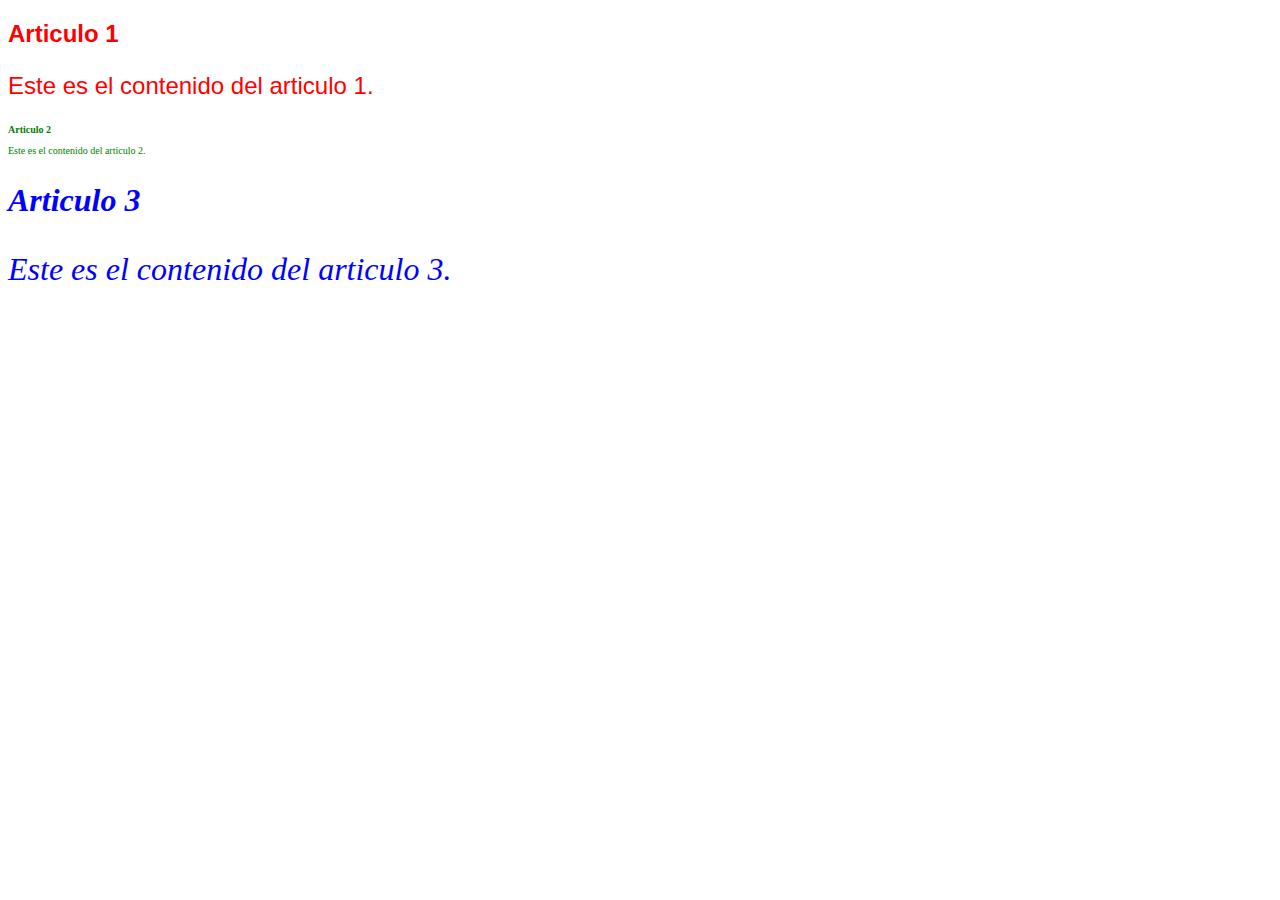
<file: ejercicioColor/index.html>
<!DOCTYPE html>
<html lang="en">
<head>
    <meta charset="UTF-8">
    <meta name="viewport" content="width=device-width, initial-scale=1.0">
    <title>Colores :D</title>
    <link rel="stylesheet" href="css/style.css">
</head>
<body>
    <section>
        <article>
            <h2 class="texto-rojo">Articulo 1</h2>
            <p class="texto-rojo">Este es el contenido del articulo 1.</p>
        </article>
        <article>
            <h2 class="texto-green">Articulo 2</h2>
            <p class="texto-green">Este es el contenido del articulo 2.</p>
        </article>
        <article>
            <h2 class="texto-blue">Articulo 3</h2>
            <p class="texto-blue">Este es el contenido del articulo 3.</p>
        </article>
    </section>
    
</body>
</html>
</file>
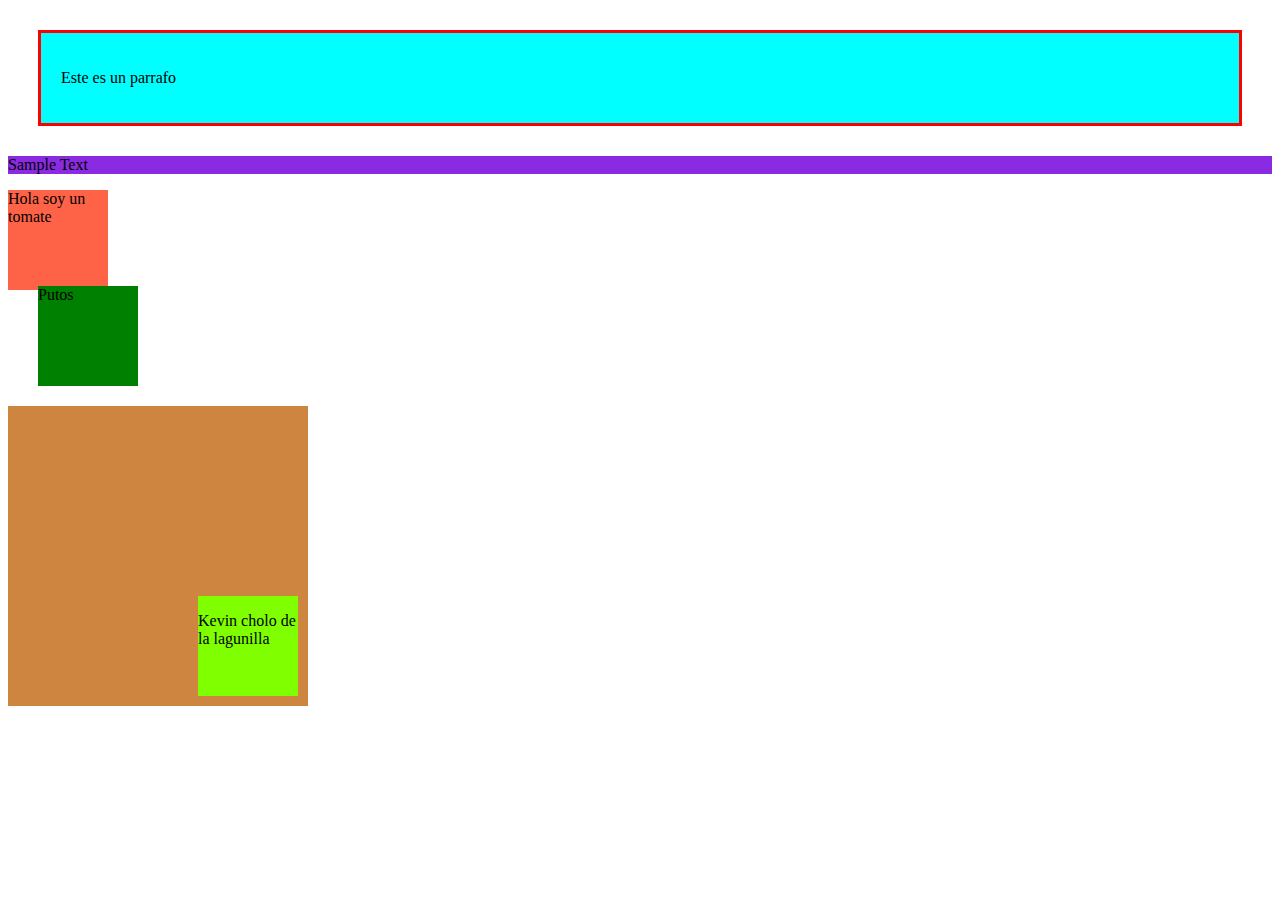
<file: elementos/index.html>
<!DOCTYPE html>
<html lang="en">
<head>
    <meta charset="UTF-8">
    <meta name="viewport" content="width=device-width, initial-scale=1.0">
    <link rel="stylesheet" href="css/style.css">
    <title>Document</title>
</head>
<body>
    <div class = "box">
        <p> Este es un parrafo </p>
    </div>
    <div class = "box2">
        <p> Sample Text </p>
    </div>
    <div class = "box3">
        <p>Hola soy un tomate</p>
    </div>
    <div class="box4">
        <p>Putos</p>
    </div>
    <div class="container">
    <div class = "box5">
        <p>Kevin cholo de la lagunilla</p>
    </div>
    </div>
</body>
</html>
</file>
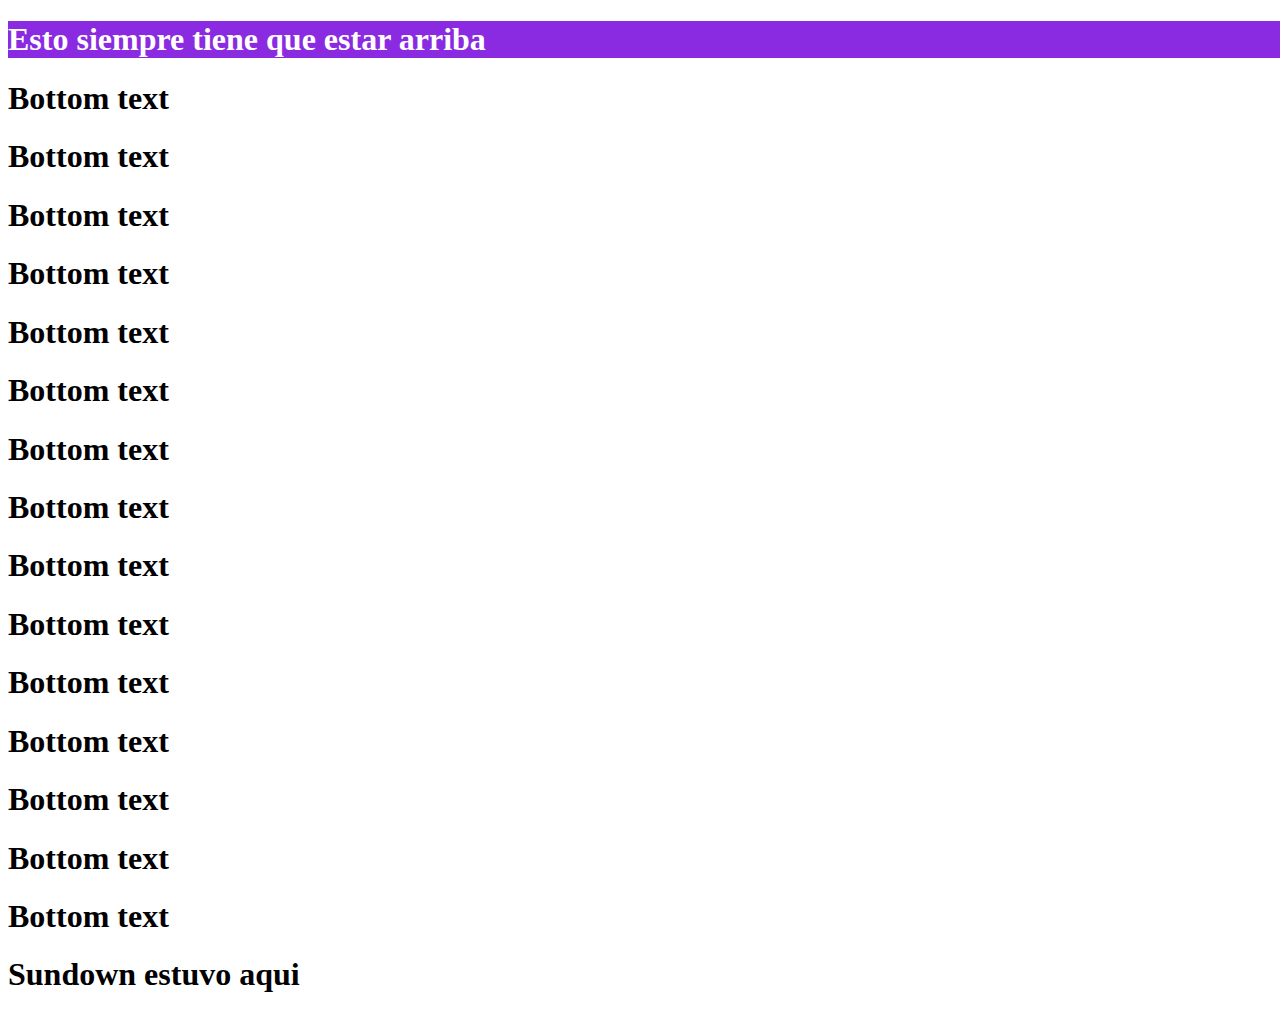
<file: FIXED/index.html>
<!DOCTYPE html>
<html lang="en">
<head>
    <meta charset="UTF-8">
    <meta name="viewport" content="width=device-width, initial-scale=1.0">
    <title>Document</title>
    <link rel="stylesheet" href="css/style.css">
</head>
<body>
    <header>
        <h1>Sample text</h1>
        <h1>Bottom text</h1>
        <h1>Bottom text</h1>
        <h1>Bottom text</h1>
        <h1>Bottom text</h1>
        <h1>Bottom text</h1>
        <h1>Bottom text</h1>
        <h1>Bottom text</h1>
        <h1>Bottom text</h1>    
        <h1>Bottom text</h1>
        <h1>Bottom text</h1>
        <h1>Bottom text</h1>
        <h1>Bottom text</h1>
        <h1>Bottom text</h1>
        <h1>Bottom text</h1>
        <h1>Bottom text</h1>                    
        <h1>Sundown estuvo aqui</h1>
        <h1 class="fixed">Esto siempre tiene que estar arriba </h1>
    </header>
</body>
</html>
</file>
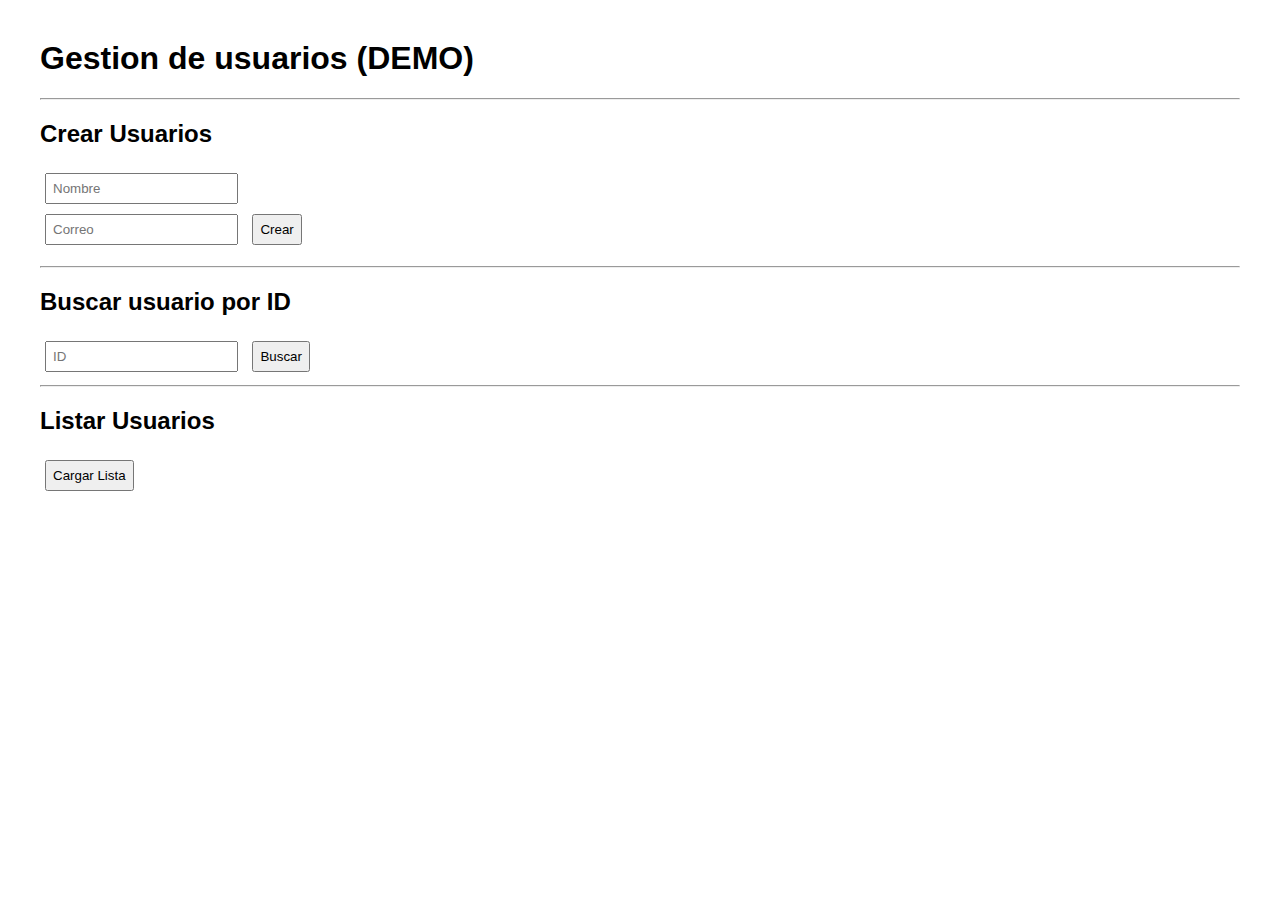
<file: List/src/main/resources/static/index.html>
<!DOCTYPE html>
<html lang="en">
<head>
    <meta charset="UTF-8">
    <title>Demo Usuarios</title>
    <style>
        body {
            font-family: Arial, sans-serif;
            margin: 40px;
        }
        input, button {
            padding: 6px;
            margin: 5px;
        }
        .error{
            color: red;
            margin: 5px;
        }
        .success{
            color: green;
            margin-top: 5px;
        }
        .user-card {
            border: 1px solid #aaa;
            padding: 10px;
            margin-top: 10px;
            width: 260px;
        }
        </style>
</head>
<body>

<h1>Gestion de usuarios (DEMO)</h1>

<hr>

<h2>Crear Usuarios</h2>
<input id="name" type="text" placeholder="Nombre">
<br>
<input id="email" type="text" placeholder="Correo">
<button onclick="createUser()">Crear</button>
<p id="create-msg"></p>

<hr>

<h2> Buscar usuario por ID</h2>
<input id="userId" type="number" placeholder="ID">
<button onclick="getUser()">Buscar</button>
<div id = "user-result"></div>

<hr>

<h2>Listar Usuarios</h2>
<button onclick="loadUsers()">Cargar Lista</button>
<div id = "user-result"></div>

<script>
    async function createUser() {
        const name = document.getElementById('name').value;
        const email = document.getElementById('email').value;
        const msg = document.getElementById('create-msg').value;
    }
</script>

</body>
</html>
</file>
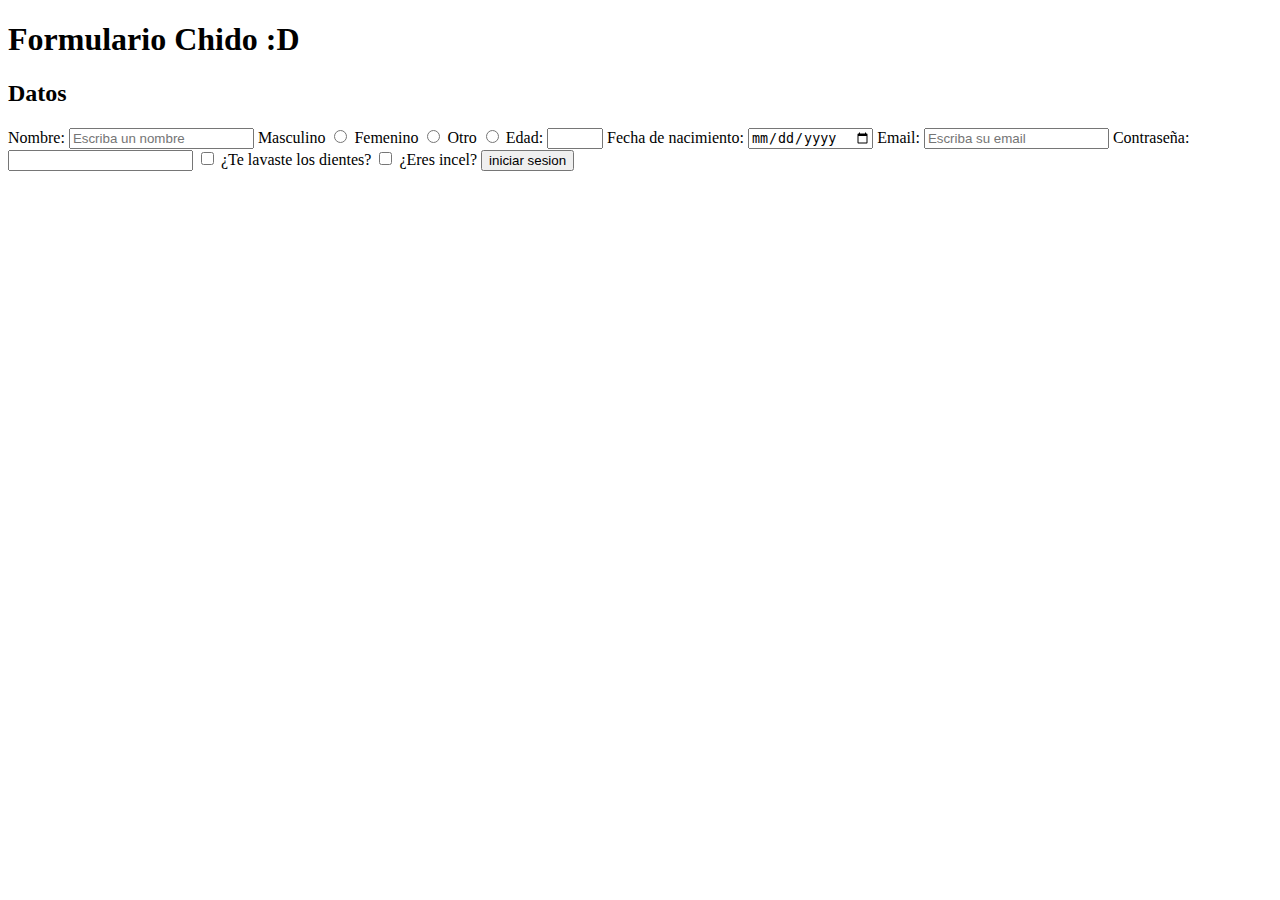
<file: formulario.html>
<!DOCTYPE html>
<html lang="en">
<head>
    <title>Hola como estas yo muy bien tu que tal</title>
</head>
<body>
    <header>
        <h1>Formulario Chido :D</h1>
    </header>
    <main>
        <section>
            <h2>Datos</h2>
            <form action="#">
                <label for="nombre">Nombre: </label>
                <input type="text" id="nombre" required placeholder="Escriba un nombre">
                <label for="sexMasc">Masculino</label>
                <input type="radio" id="sexMasc" name="sexo" value="Masculino">
                <label for="sexFem">Femenino</label>
                <input type="radio" id="sexFem" name="sexo" value="Femenino">
                <label for="sexGay">Otro</label>
                <input type="radio" id="sexGay" name="sexo" value="Otro">
                <label for="edad">Edad: </label>
                <input type="number" id="edad" min="0" max="99">
                <label for="fecha">Fecha de nacimiento: </label>
                <input type="date" id="fecha" name="fecha de nacimiento">
                <label for="email">Email: </label>
                <input type="text" id="email" required placeholder="Escriba su email">
                <label for="contrasena">Contraseña: </label>
                <input type="password" id="contrasena" name ="contrasena" required minlength="10">
                <input type="checkbox" id="opcion1" name="Dientes" value="value1">
                <label for="opcion1">¿Te lavaste los dientes?</label>
                <input type="checkbox" id="opcion2" name="Nopor" value="value2">
                <label for="opcion2">¿Eres incel?</label>
                <input type="submit" value="iniciar sesion"/>

            </form>
        </section>
    </main>
</body>
</html>
</file>
<file: ejercicioColor/css/style.css>
.texto-rojo{
    color:red;
    font-style: bold;
    font-family: Arial;
    font-size: x-large;
}
.texto-green{
    color:green;
    font-style: bold;
    font-family:Impact;
    font-size: x-small;
}
.texto-blue{
    color:blue;
    font-style: italic;
    font-family: cursive;
    font-size: xx-large;
}
</file>
<file: elementos/css/style.css>
.box{
    margin: 30px;
    padding: 20px;
    border: 3px solid red;
    background-color: aqua;
}
.box2{
    background-color: blueviolet;
}
.box3{
    width: 100px;
    height: 100px;
    background-color: tomato;
    position: static;
}
.box4{
    width: 100px;
    height: 100px;
    background-color: green;
    position: relative;
    bottom: 20px;
    left: 30px;
}
.box5{
    width: 100px;
    height: 100px;
    background-color: chartreuse;
    position: absolute;
    bottom: 10px;
    right: 10px;
}
.container{
    width: 300px;
    height: 300px;
    background-color: peru;
    position: relative;
}
</file>
<file: FIXED/css/style.css>
.fixed{
    position: fixed;
    top: 0;
    width: 100%;
    background-color: blueviolet;
    color: white;
}
</file>
